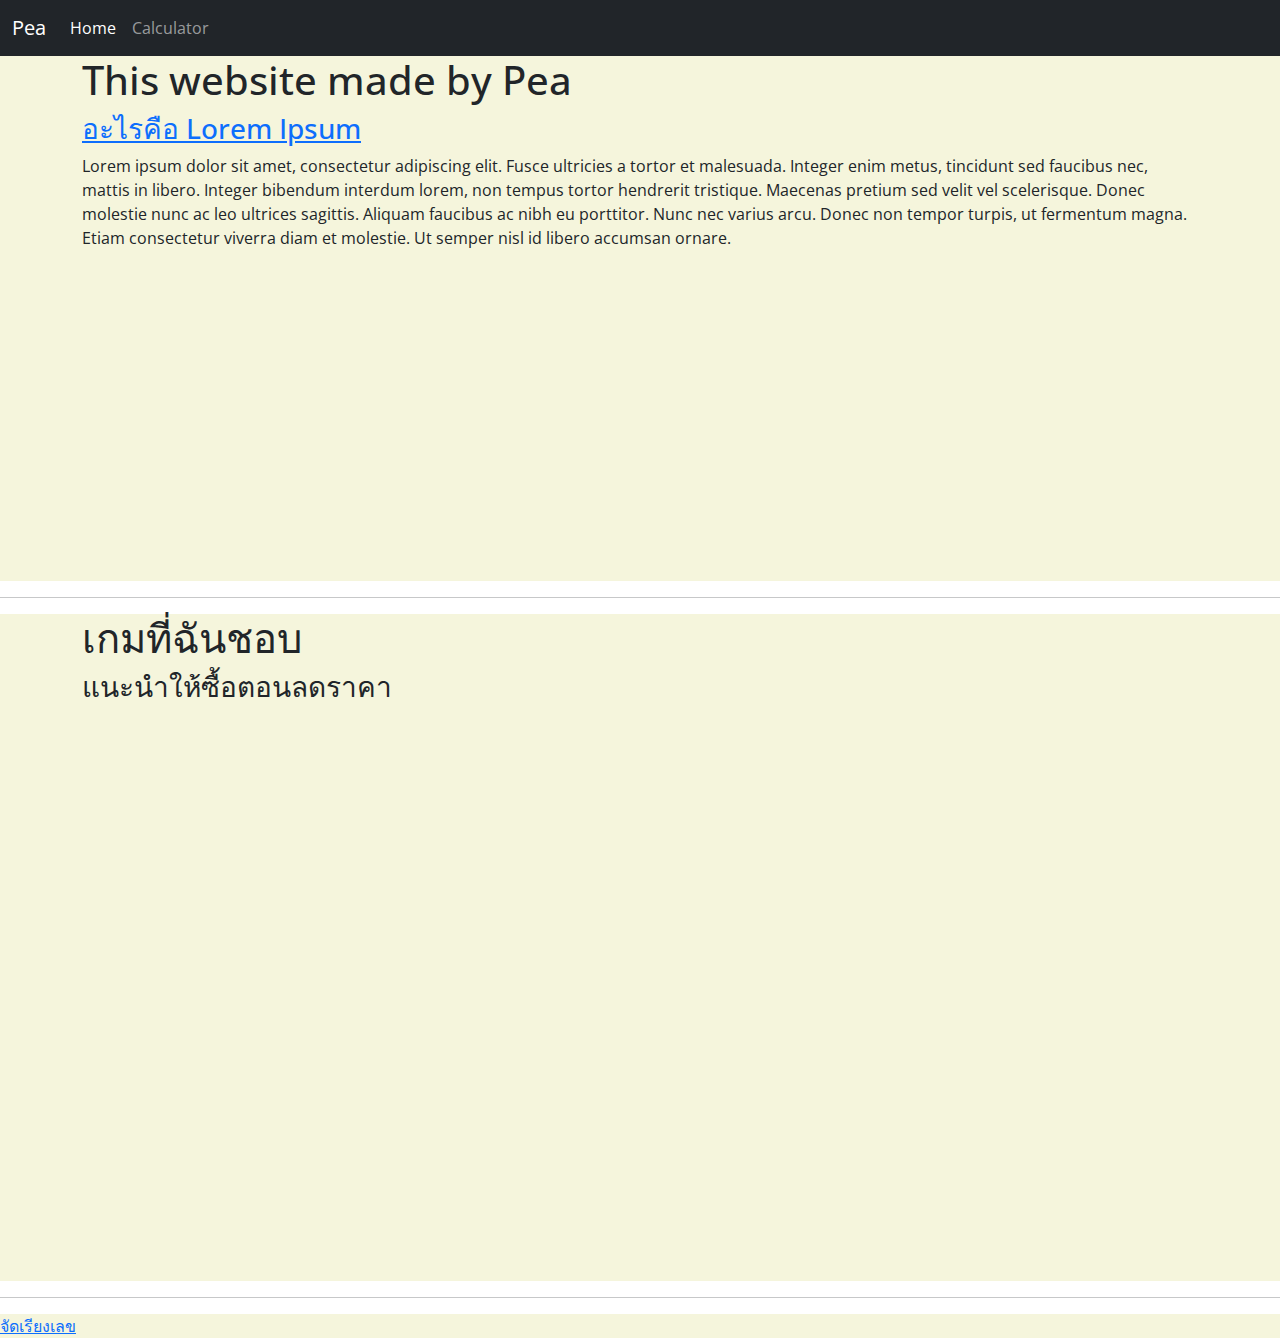
<file: index.html>
<html>
    <head>
        <meta charset="utf-8" />
        <title>Pea</title>
        <link rel="stylesheet" href="css/main.css" />
        <link href="https://cdn.jsdelivr.net/npm/bootstrap@5.3.3/dist/css/bootstrap.min.css" rel="stylesheet" integrity="sha384-QWTKZyjpPEjISv5WaRU9OFeRpok6YctnYmDr5pNlyT2bRjXh0JMhjY6hW+ALEwIH" crossorigin="anonymous">
    </head>
    <body>
        <nav class="navbar navbar-expand-lg navbar-dark bg-dark">
            <div class="container-fluid">
              <span class="navbar-brand">Pea</span>
              <button class="navbar-toggler" type="button" data-bs-toggle="collapse" data-bs-target="#navbarSupportedContent" aria-controls="navbarSupportedContent" aria-expanded="false" aria-label="Toggle navigation">
                <span class="navbar-toggler-icon"></span>
              </button>
              <div class="collapse navbar-collapse" id="navbarSupportedContent">
                <ul class="navbar-nav me-auto mb-2 mb-lg-0">
                  <li class="nav-item">
                    <a class="nav-link active" aria-current="page" href="#">Home</a>
                  </li>
                  <li class="nav-item">
                    <a class="nav-link" href="calc.html">Calculator</a>
                  </li>
                </ul>
            </div>
        </nav>

        <!-- แถบ Lorem Ipsum -->
        <section>
            <div class="container">
                <h1>This website made by Pea</h1>
                <h3><a href="//th.wikipedia.org/wiki/ลอเร็มอิปซัม">อะไรคือ Lorem Ipsum</a></h3>
                <p class="indent">Lorem ipsum dolor sit amet, consectetur adipiscing elit. Fusce ultricies a tortor et malesuada. Integer enim metus, tincidunt sed faucibus nec, mattis in libero. Integer bibendum interdum lorem, non tempus tortor hendrerit tristique. Maecenas pretium sed velit vel scelerisque. Donec molestie nunc ac leo ultrices sagittis. Aliquam faucibus ac nibh eu porttitor. Nunc nec varius arcu. Donec non tempor turpis, ut fermentum magna. Etiam consectetur viverra diam et molestie. Ut semper nisl id libero accumsan ornare.</p>
                <iframe width="560" height="315" src="https://www.youtube.com/embed/RMo3SR1G1yg?si=bEhn-GZDFKSx5SKJ" title="YouTube video player" frameborder="0" allow="accelerometer; autoplay; clipboard-write; encrypted-media; gyroscope; picture-in-picture; web-share" allowfullscreen></iframe>
            </div>
        </section>

        <hr>

        <section>
            <div class="container">
                <h1>เกมที่ฉันชอบ</h1>
                <h3>แนะนำให้ซื้อตอนลดราคา</h3>
                <iframe src="https://store.steampowered.com/widget/1174180/402134/" frameborder="0" width="646" height="190"></iframe>
                <iframe src="https://store.steampowered.com/widget/1222140/?t=%E0%B9%80%E0%B8%81%E0%B8%A1%E0%B8%97%E0%B8%B5%E0%B9%88%E0%B8%A1%E0%B8%B5%20Soundtrack%20%E0%B8%97%E0%B8%B5%E0%B9%88%E0%B8%AA%E0%B8%B2%E0%B8%A1%E0%B8%B2%E0%B8%A3%E0%B8%96%E0%B8%97%E0%B8%B3%E0%B9%83%E0%B8%AB%E0%B9%89%E0%B8%82%E0%B8%99%E0%B8%A5%E0%B8%B8%E0%B8%81%E0%B9%84%E0%B8%94%E0%B9%89" frameborder="0" width="646" height="190"></iframe>
                <iframe src="https://store.steampowered.com/widget/413150/?t=%E0%B9%80%E0%B8%81%E0%B8%A1%E0%B8%97%E0%B8%B3%E0%B8%9F%E0%B8%B2%E0%B8%A3%E0%B9%8C%E0%B8%A1%E0%B8%94%E0%B8%B9%E0%B8%94%E0%B9%80%E0%B8%A7%E0%B8%A5%E0%B8%B2" frameborder="0" width="646" height="190"></iframe>
            </div>
        </section>

        <hr>

        <section>
          <a href="calcforstatic.html">จัดเรียงเลข</a>
        </section>

        <script src="https://cdn.jsdelivr.net/npm/bootstrap@5.3.3/dist/js/bootstrap.bundle.min.js" integrity="sha384-YvpcrYf0tY3lHB60NNkmXc5s9fDVZLESaAA55NDzOxhy9GkcIdslK1eN7N6jIeHz" crossorigin="anonymous"></script>
    </body>
</html>
</file>
<file: css/main.css>
@import url(http://fonts.googleapis.com/css?family=Open+Sans:400,);

body {
  font-family: "Open Sans", sans-serif !important;
}

@font-face {
  font-family: myFirstFont;
  src: url(sansation_light.woff);
}

section {
  background-color: beige;
}
</file>
